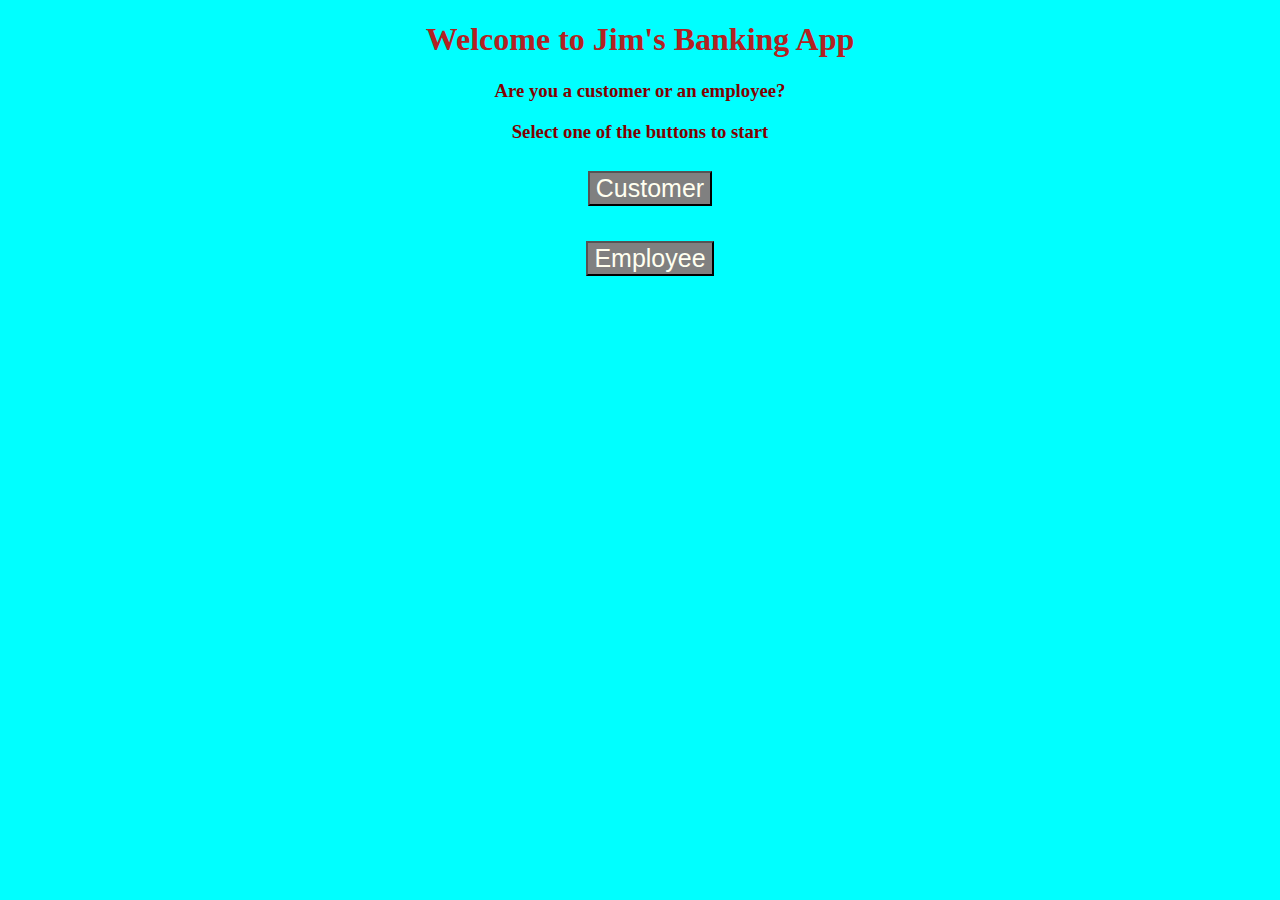
<file: Project1/target/classes/HTMLFiles/index.html>
<!DOCTYPE html>
<html lang="en">
<head>
    <meta charset="UTF-8">
    <meta http-equiv="X-UA-Compatible" content="IE=edge">
    <meta name="viewport" content="width=device-width, initial-scale=1.0">
    <title>Jim's Banking App</title>
    <link rel="stylesheet" href="./CSSFiles/global.css">
</head>
<body>
    <h1>Welcome to Jim's Banking App</h1>
    <h3>Are you a customer or an employee?</h3>
    <h3>Select one of the buttons to start</h3>
    <div>
        <input type="button" onclick="location.href='./customerInitial.html';" value="Customer" />
    </div>
    <div>
        <input type="button" onclick="location.href='./employeeInitial.html';" value="Employee" />
    </div>
</body>
</html>
</file>
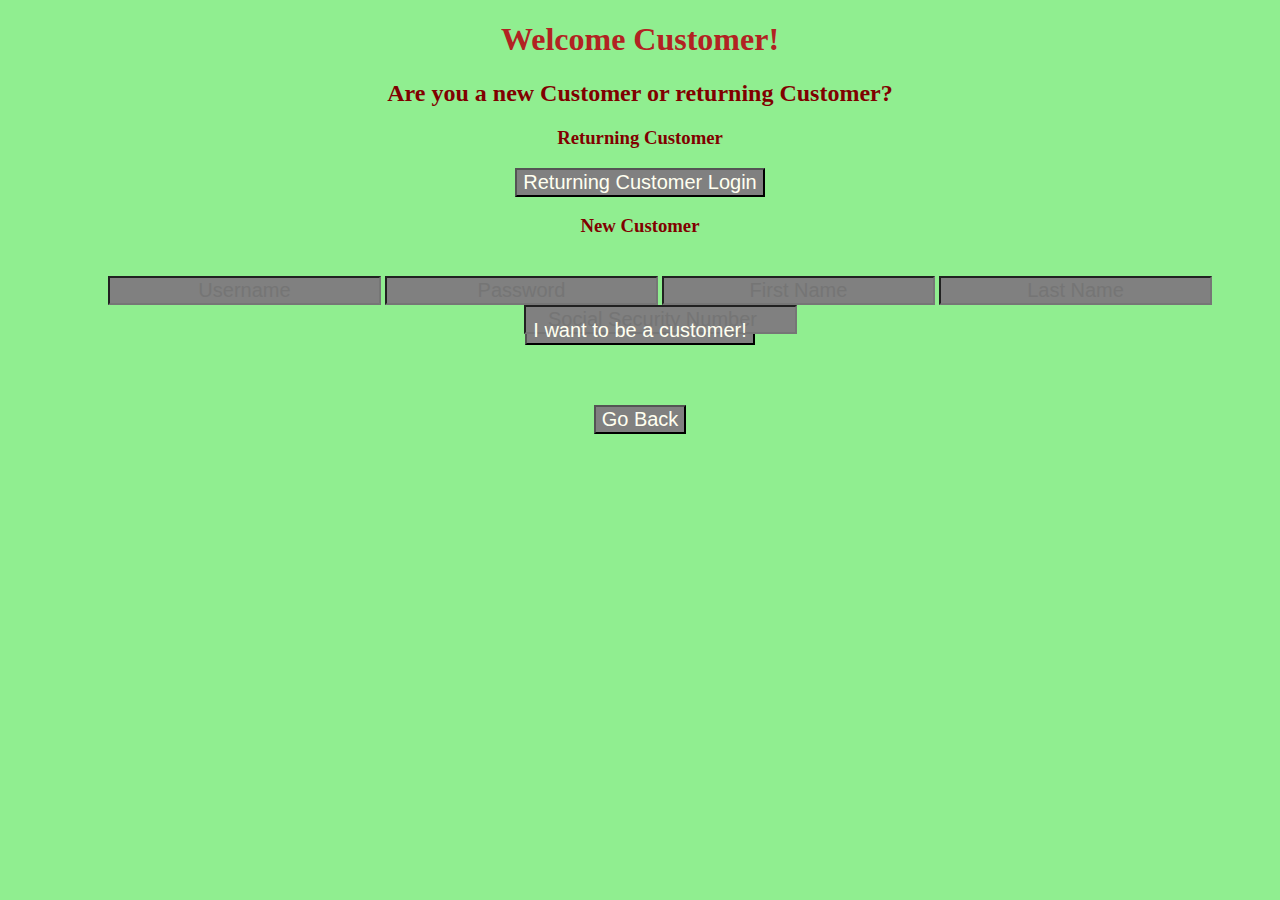
<file: Project1/target/classes/HTMLFiles/customerInitial.html>
<!DOCTYPE html>
<html lang="en">
<head>
    <meta charset="UTF-8">
    <meta http-equiv="X-UA-Compatible" content="IE=edge">
    <meta name="viewport" content="width=device-width, initial-scale=1.0">
    <title>Welcome Customer for your patronage!</title>
    <link rel="stylesheet" href="./CSSFiles/global.css">
    <link rel="stylesheet" href="./CSSFiles/customer.css">
</head>
<body>
    <h1>Welcome Customer!</h1>
    <h2>Are you a new Customer or returning Customer?</h2>
    <h3>Returning Customer</h3>
    <input type="button" class="displayBlock" onclick="location.href='./customerLogin.html';" value="Returning Customer Login" />
    <h3>New Customer</h3>
    <form>
        <div>
            <input type="text" class="form-control" placeholder="Username" name="username">
            <input type="text" class="form-control" placeholder="Password" name="password">
            <input type="text" class="form-control" placeholder="First Name" name="firstname">
            <input type="text" class="form-control" placeholder="Last Name" name="lastname">
            <input type="number" class="form-control" placeholder="Social Security Number" name="ssn">
        </div>
    </form>
    <input type="button" id="newCust" class="displayBlock" value="I want to be a customer!" />
    <div id="messageDisplay">
        
    </div>
    <input type="button" class="displayBlock" onclick="location.href='./index.html';" value="Go Back" />
    <script src="./Scripts/customerInitial.js"></script>
</body>
</html>
</file>
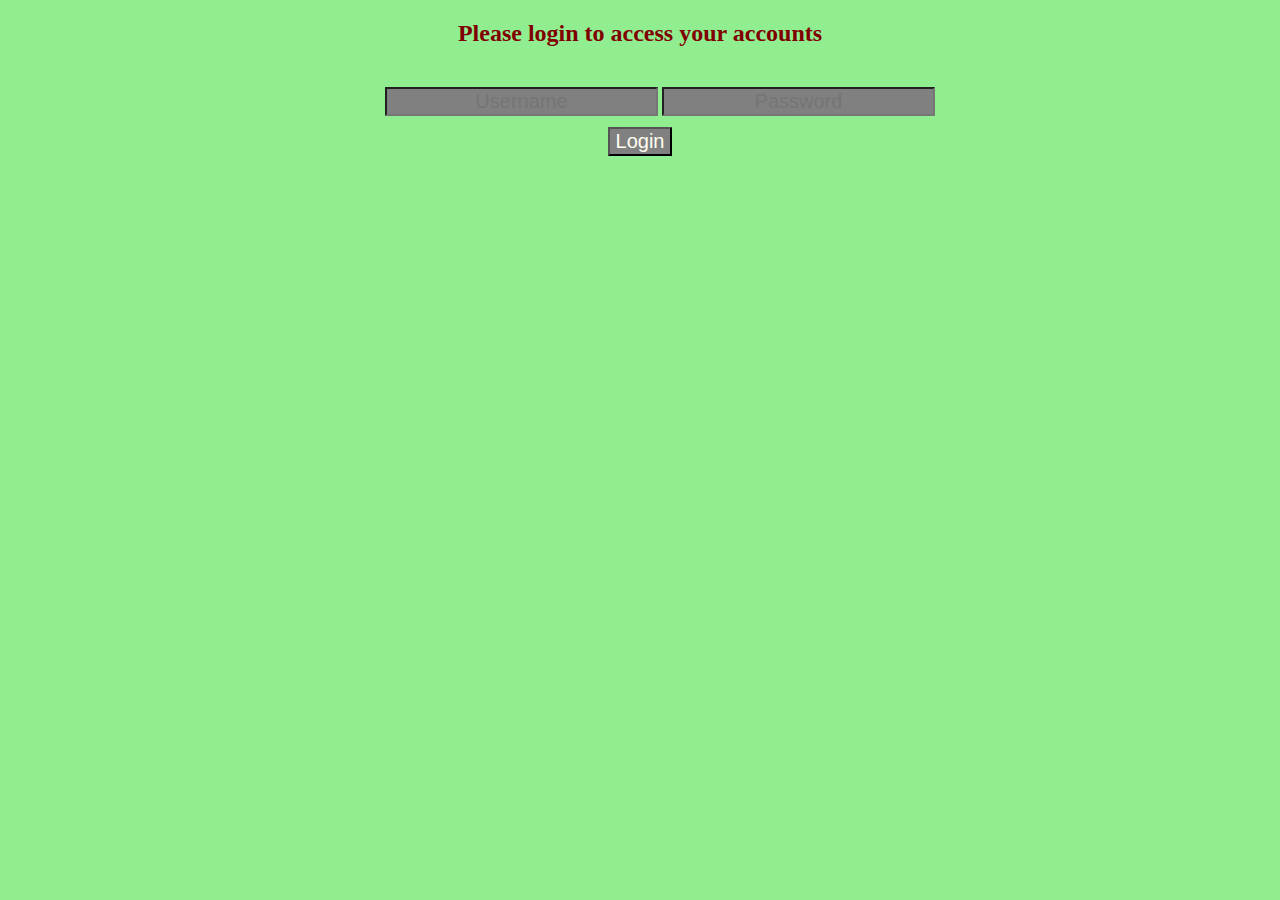
<file: Project1/target/classes/HTMLFiles/customerLogin.html>
<!DOCTYPE html>
<html lang="en">
<head>
    <meta charset="UTF-8">
    <meta http-equiv="X-UA-Compatible" content="IE=edge">
    <meta name="viewport" content="width=device-width, initial-scale=1.0">
    <title>Welcome Customer! Please Login!</title>
    <link rel="stylesheet" href="./CSSFiles/global.css">
    <link rel="stylesheet" href="./CSSFiles/customer.css">
</head>
<body>    
    <h2>Please login to access your accounts</h2>
    <form>
        <div>
            <input type="text" class="form-control" placeholder="Username" name="username">
            <input type="text" class="form-control" placeholder="Password" name="password">
        </div>
    </form>
    <input type="button" id="loginCust" class="displayBlock" value="Login" />
    <div id="messageDisplay">
        
    </div>
    <script src="./Scripts/customerLogin.js"></script>
</body>
</html>
</file>
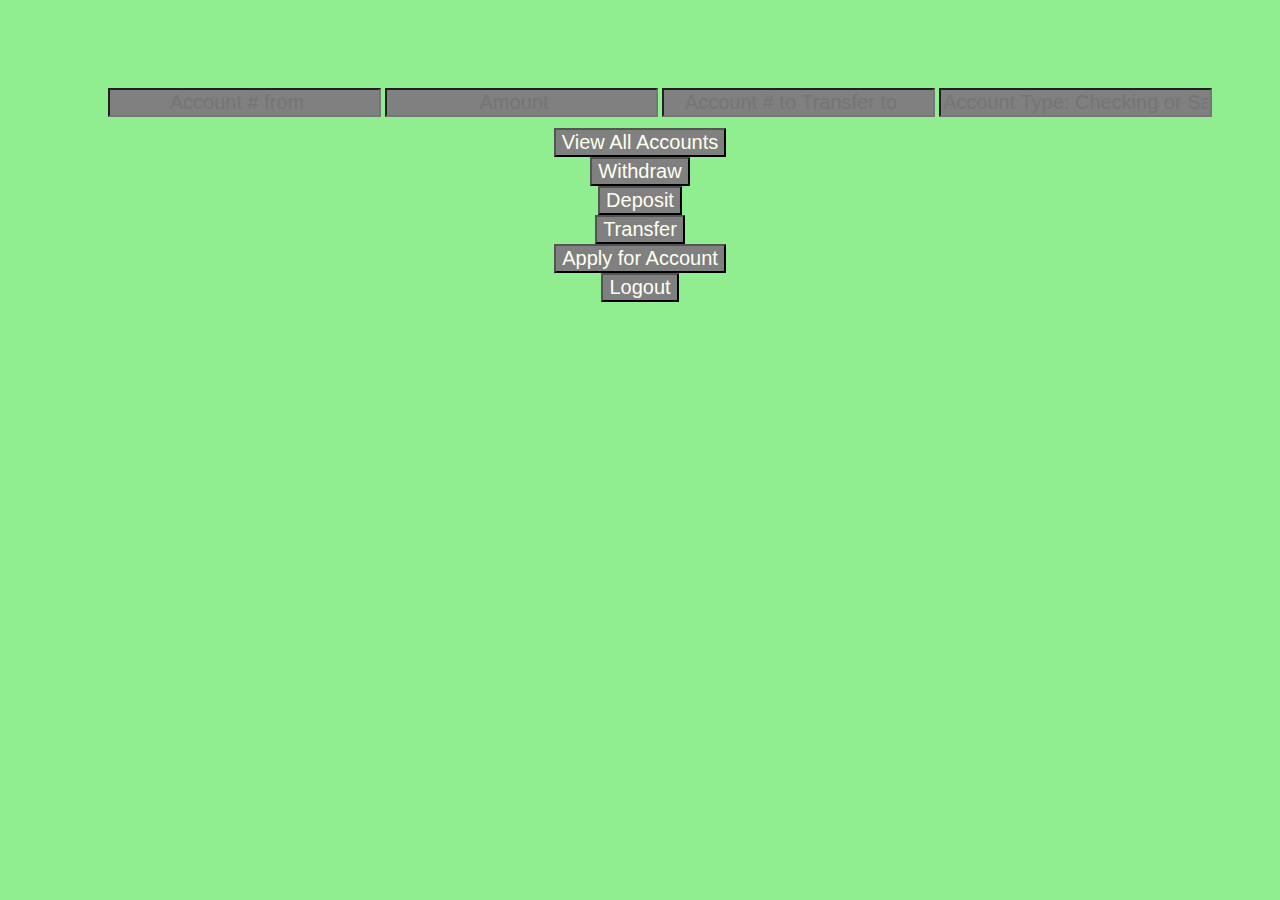
<file: Project1/target/classes/HTMLFiles/customerMenu.html>
<!DOCTYPE html>
<html lang="en">
<head>
    <meta charset="UTF-8">
    <meta http-equiv="X-UA-Compatible" content="IE=edge">
    <meta name="viewport" content="width=device-width, initial-scale=1.0">
    <title>Customer Menu</title>
    <link rel="stylesheet" href="./CSSFiles/global.css">
    <link rel="stylesheet" href="./CSSFiles/customer.css">
</head>
<body>
    <div id="messageDisplay">
        
    </div>
    <form>
        <div>
            <input type="number" class="form-control" placeholder="Account # from" name="accountFrom">
            <input type="number" class="form-control" placeholder="Amount" name="amount">
            <input type="number" class="form-control" placeholder="Account # to Transfer to" name="accountTo">
            <input type="text" class="form-control" placeholder="Account Type: Checking or Savings" name="accountType">
        </div>
    </form>
    
    <input type="button" class="displayBlock" id="viewAllButton"  value="View All Accounts" />
    <input type="button" class="displayBlock" id="withDrawButton"  value="Withdraw" />
    <input type="button" class="displayBlock" id="depositButton"  value="Deposit" />
    <input type="button" class="displayBlock" id="transferButton"  value="Transfer" />
    <input type="button" class="displayBlock" id="applicationButton"  value="Apply for Account" />
    <input type="button" class="displayBlock" id="logoutButton" value="Logout" />
    <table id="customerAccounts">

    </table>
    <script src="./Scripts/customerMenu.js"></script>
</body>
</html>
</file>
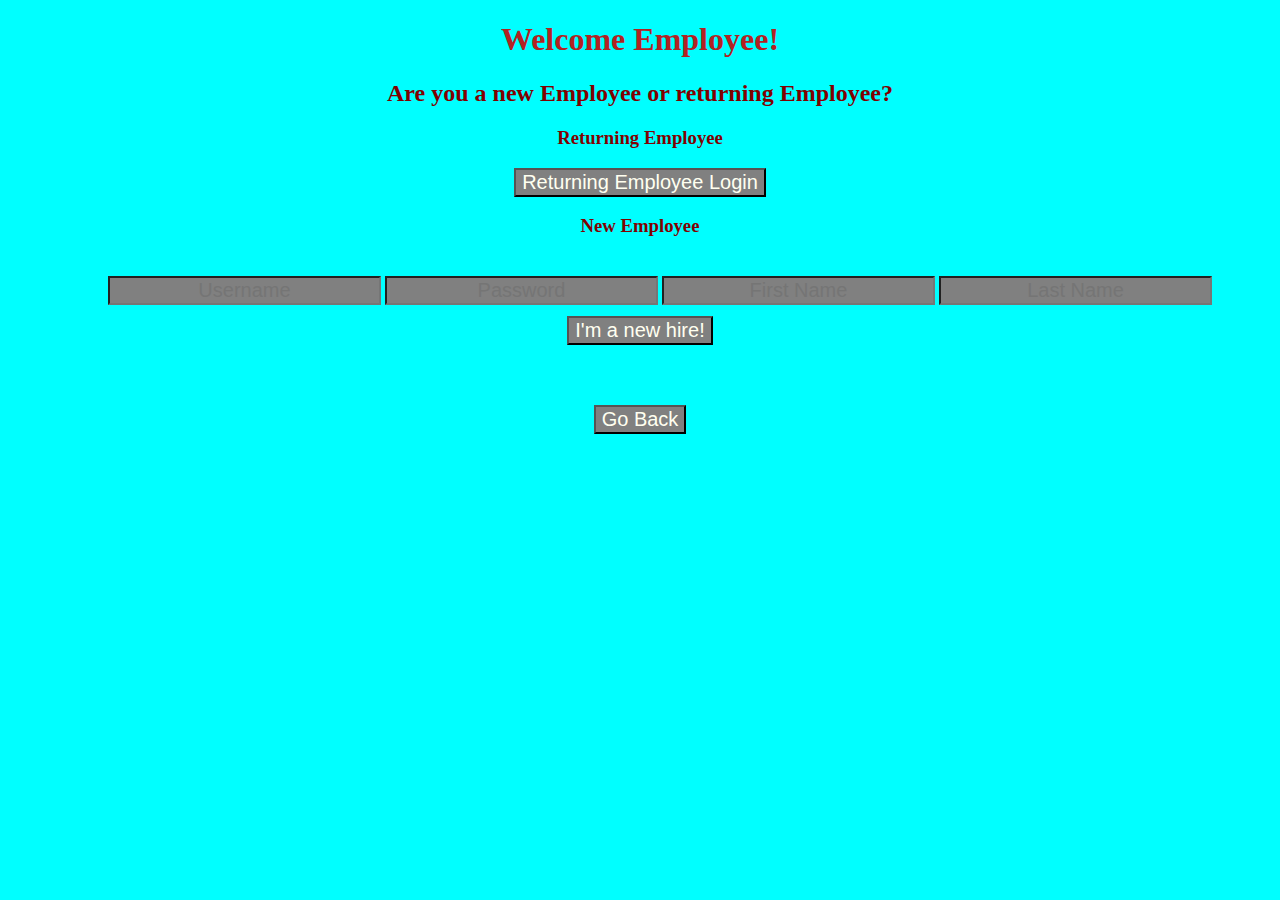
<file: Project1/target/classes/HTMLFiles/employeeInitial.html>
<!DOCTYPE html>
<html lang="en">
<head>
    <meta charset="UTF-8">
    <meta http-equiv="X-UA-Compatible" content="IE=edge">
    <meta name="viewport" content="width=device-width, initial-scale=1.0">
    <title>Welcome back Employee! Let's get to work!</title>
    <link rel="stylesheet" href="./CSSFiles/global.css">
    <link rel="stylesheet" href="./CSSFiles/employee.css">
</head>
<body>
    <h1>Welcome Employee!</h1>
    <h2>Are you a new Employee or returning Employee?</h2>
    <h3>Returning Employee</h3>
    <input type="button" class="displayBlock" onclick="location.href='./employeeLogin.html';" value="Returning Employee Login" />
    <h3>New Employee</h3>
    <form action="newEmployee" method="POST">
        <div>
            <input type="text" class="form-control" placeholder="Username" name="username">
            <input type="text" class="form-control" placeholder="Password" name="password">
            <input type="text" class="form-control" placeholder="First Name" name="firstname">
            <input type="text" class="form-control" placeholder="Last Name" name="lastname">
        </div>
    </form>
    <input type="button" id="newHire" class="displayBlock" value="I'm a new hire!" />    
    <div id="messageDisplay">
        
    </div>
    <input type="button" class="displayBlock" onclick="location.href='./index.html';" value="Go Back" />
    <script src="./Scripts/employeeInitial.js"></script>
</body>
</html>
</file>
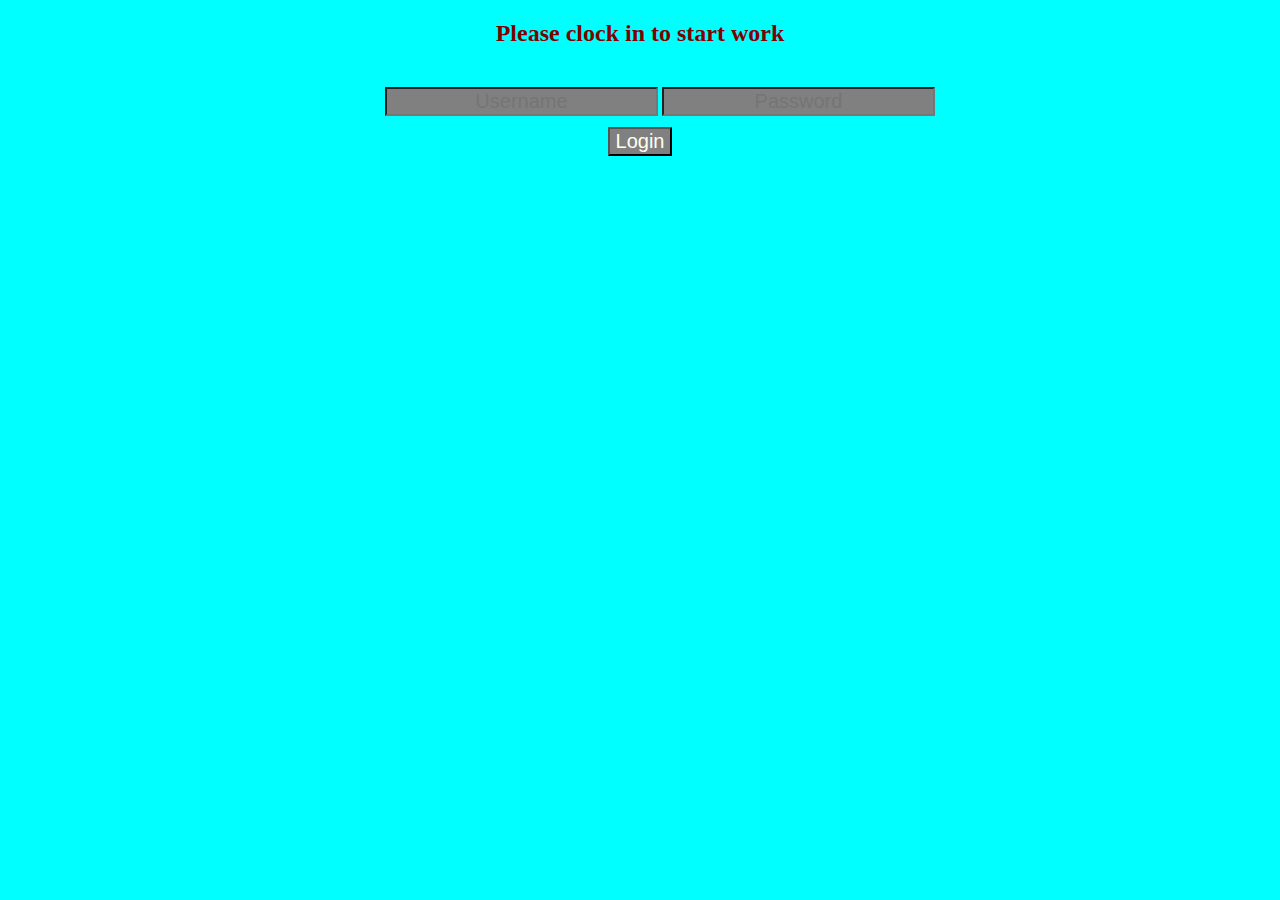
<file: Project1/target/classes/HTMLFiles/employeeLogin.html>
<!DOCTYPE html>
<html lang="en">
<head>
    <meta charset="UTF-8">
    <meta http-equiv="X-UA-Compatible" content="IE=edge">
    <meta name="viewport" content="width=device-width, initial-scale=1.0">
    <title>Welcome Employee! Please Login!</title>
    <link rel="stylesheet" href="./CSSFiles/global.css">
    <link rel="stylesheet" href="./CSSFiles/employee.css">
</head>
<body> 
    <h2>Please clock in to start work</h2>
    <form>
        <div>
            <input type="text" class="form-control" placeholder="Username" name="username">
            <input type="text" class="form-control" placeholder="Password" name="password">
        </div>
    </form>
    <input type="button" id="loginEmp" class="displayBlock" value="Login" />
    <script src="./Scripts/employeeLogin.js"></script>
</body>
</html>
</file>
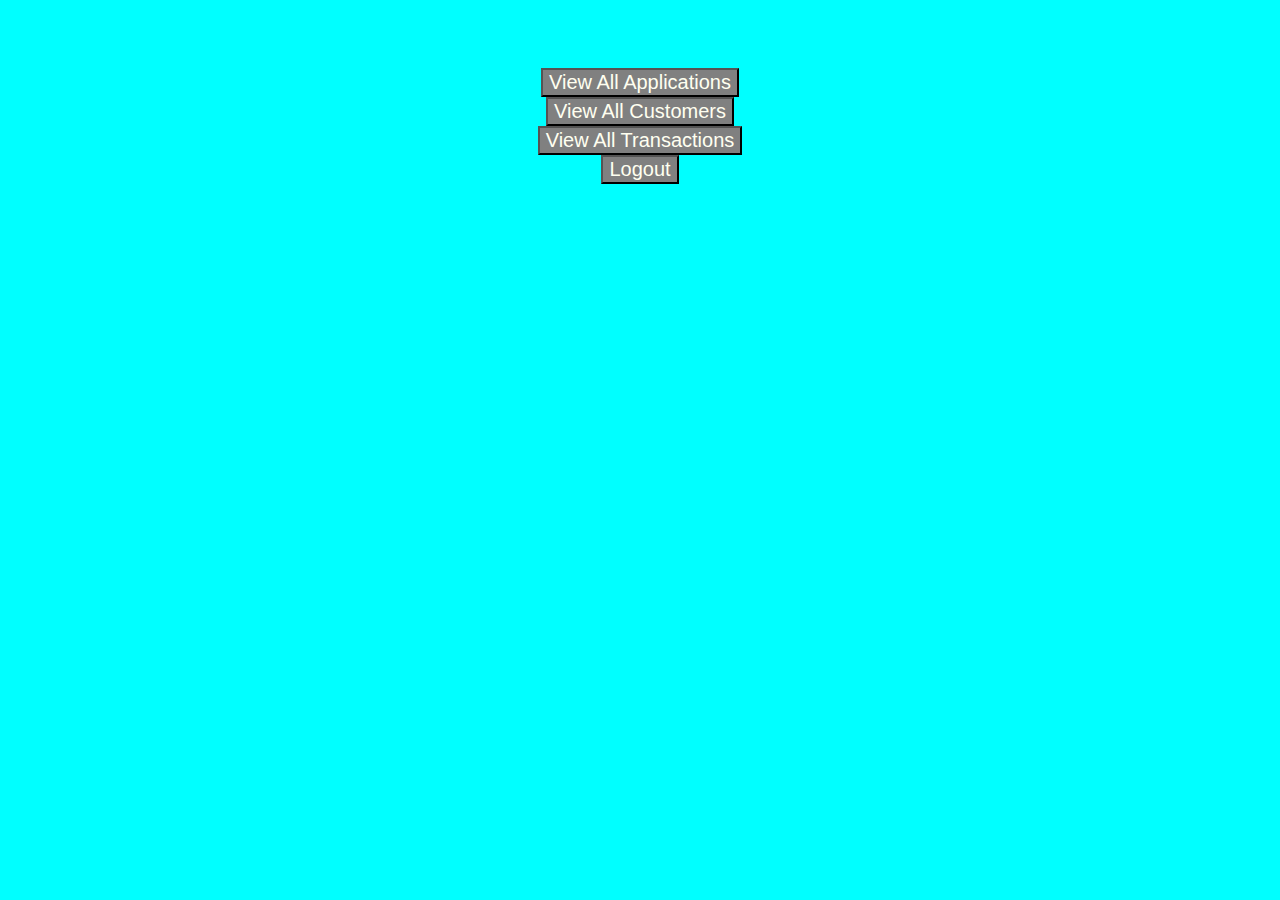
<file: Project1/target/classes/HTMLFiles/employeeMenu.html>
<!DOCTYPE html>
<html lang="en">
<head>
    <meta charset="UTF-8">
    <meta http-equiv="X-UA-Compatible" content="IE=edge">
    <meta name="viewport" content="width=device-width, initial-scale=1.0">
    <title>Employee Menu</title>
    <link rel="stylesheet" href="./CSSFiles/global.css">
    <link rel="stylesheet" href="./CSSFiles/employee.css">
</head>
<body>    
    <div id="messageDisplay">
        
    </div>
    <input type="button" class="displayBlock" id="viewAllApplications"  value="View All Applications" />
    <input type="button" class="displayBlock" id="viewAllCustomers"  value="View All Customers" />
    <input type="button" class="displayBlock" id="viewAllTransactions"  value="View All Transactions" />
    <input type="button" class="displayBlock" id="logoutButton" value="Logout" />
    <script src="./Scripts/employeeMenu.js"></script>
    <table id="dataTable">
        <thead id="oldTableHead"></thead>
        <tbody id="oldTableBody"></tbody>
    </table>
    <table id="accountTable">
        <thead id="oldAccTableHead"></thead>
        <tbody id="oldAccTableBody"></tbody>

    </table>
</body>
</html>
</file>
<file: Project1/target/classes/HTMLFiles/CSSFiles/global.css>
body {
    background-color: aqua;
}

h1 {
    text-align: center;
    color: firebrick;
    text-shadow: ghostwhite;
}

h3 {
    text-align: center;
    color: maroon;
    text-shadow: honeydew;
}

input {
    font-size: 25px;
    background-color: grey;
    color: ivory;
}

div {
    padding: 10px;
    width: 100%;
    height: 50px;
    text-align: center;
}
</file>
<file: Project1/target/classes/HTMLFiles/CSSFiles/customer.css>
body {
    background-color: lightgreen;
}

h2 {
    text-align: center;
    color: maroon;
    text-shadow: honeydew;
}

input {
    font-size: 20px;
    background-color: grey;
    color: ivory;
    text-align: center;
    margin: 0 auto;
}

.displayBlock{
    display: block;
}

div {
    padding: 20px;
    width: 100%;
    height: 20px;
    text-align: center;
}

table {
    border: black;
    border-width: 10px;
}
</file>
<file: Project1/target/classes/HTMLFiles/CSSFiles/employee.css>
body {
    background-color: cyan;
}

h2 {
    text-align: center;
    color: maroon;
    text-shadow: honeydew;
}

input {
    font-size: 20px;
    background-color: grey;
    color: ivory;
    text-align: center;
    margin: 0 auto;
}

.displayBlock{
    display: block;
}

div {
    padding: 20px;
    width: 100%;
    height: 20px;
    text-align: center;
}

table, th, td {
    margin-top: 10px;
    border: 1px solid black;
    border-width: 2px;
    border-collapse: collapse;
    padding: 15px;
    text-align: center;
    margin-left: auto;
    margin-right: auto;
}
</file>
